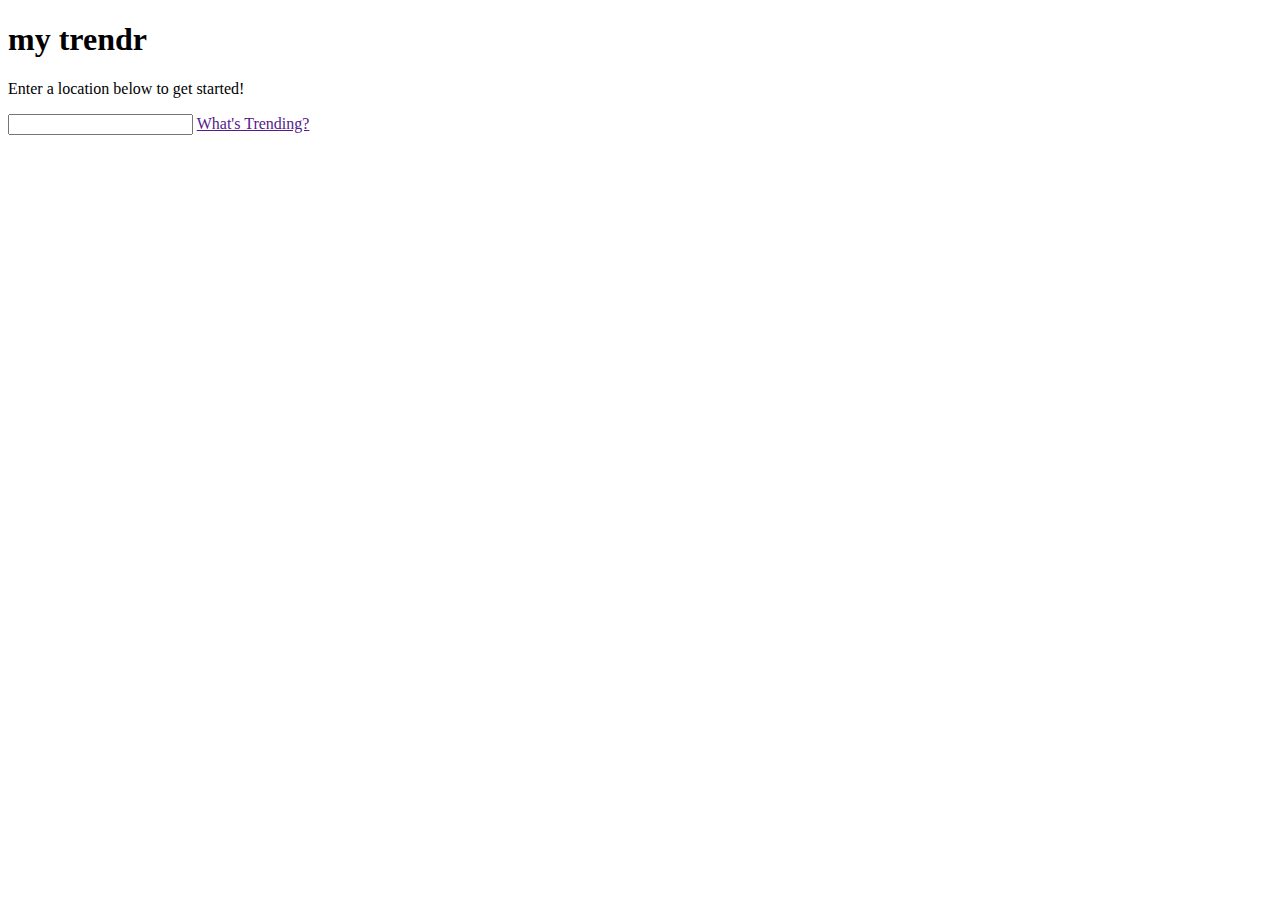
<file: app/js/views/HomeView.html>
<!DOCTYPE html>
<html>
<head lang="en">
  <meta charset="UTF-8">
  <title>my trendr</title>
</head>
<body ng-controller="HomeController">
<h1 class="header">my trendr</h1>
<p>Enter a location below to get started!</p>
<form>
  <input type="text" name="locationbox" class="text-box" ng-model="user.location"/>
  <a class="btn" href ng-click="update(user)" >What's Trending?</a>
</form>
</body>
</html>
</file>
